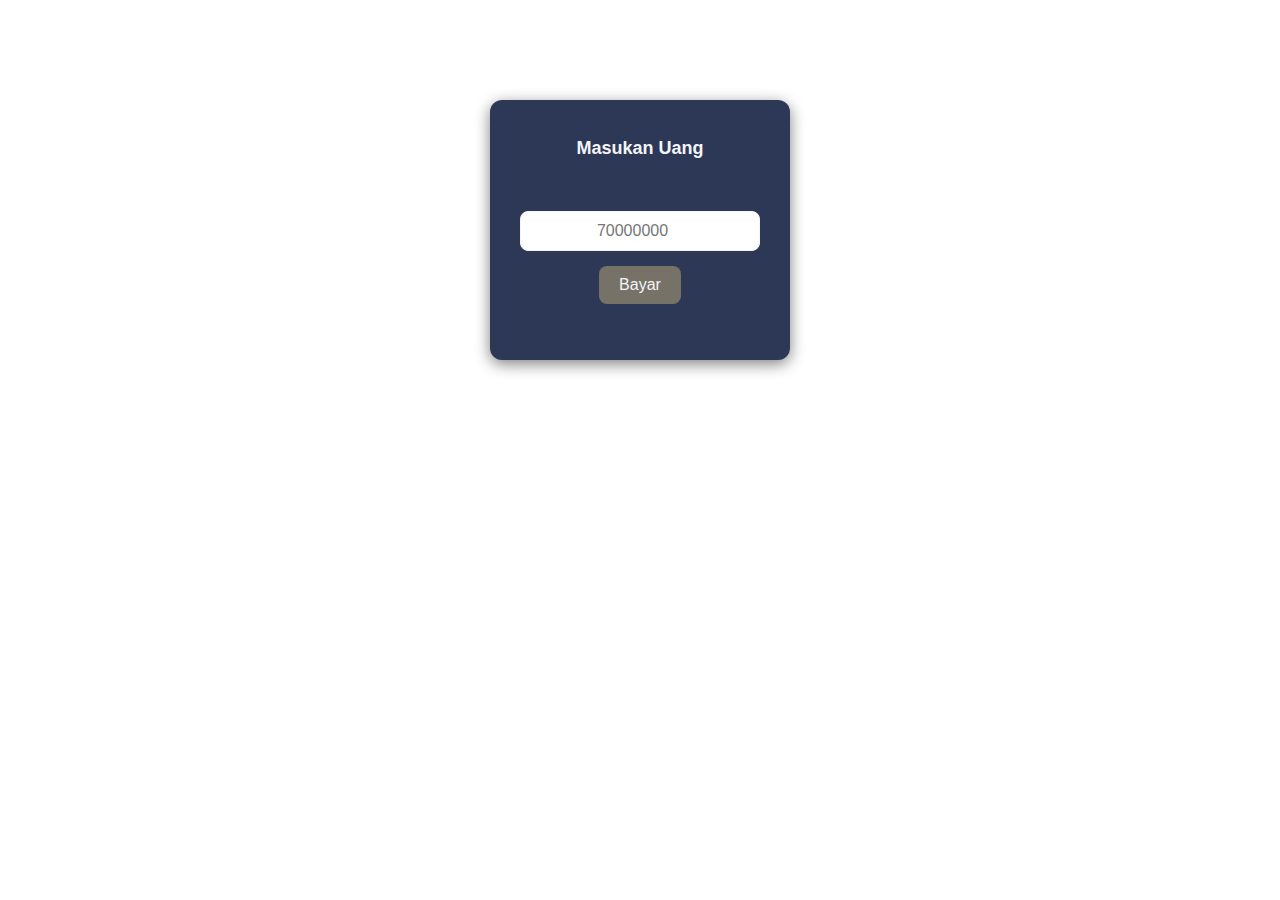
<file: transaction.html>
<!DOCTYPE html>
<html lang="en">
<head>
    <meta charset="UTF-8">
    <meta name="viewport" content="width=device-width, initial-scale=1.0">
    <title>Document</title>

    <link rel="stylesheet" href="style/styles.css">
</head>
<body>

    <div class="final">
        <h3 class="judul">Masukan Uang</h3>
        <h3 id="total"></h3>
        <input type="number" id="uang" placeholder="70000000">
        <button id="bayar-fix">Bayar</button>

        <h3 id="keterangan"></h3>
    </div>

    <script src="script/payment.js"></script>
    
</body>
</html>
</file>
<file: style/styles.css>
:root {
    --main: #2C3855;
    --main-dark: #435681;
    --text-color-dark: #333333;
    --text-color-light: #767268;
    --extra-color-light: #F3F4F6;
    --white: #FFFFFF;

}

* {
    box-sizing: border-box;
    scroll-behavior: smooth;
}

body {
    padding: 0;
    margin: 0;
    font-family: "Poppins", sans-serif;
}

.header {
    max-width: 1200px;
    display: flex;
    justify-content: space-between;
    align-items: center;

    margin: auto;
    padding: 3rem 1rem;

    z-index: 99999;
    top: 0;
    left: 0;
    right: 0;
    position: sticky;
}


.header .logo h1 {
    color: var(--main);
}

.header .navbar ul {
    display: flex;
    gap: 2rem;
}

.header .navbar ul li {
    list-style-type: none;
}

.header .navbar ul li a{
    font-size: 1.2rem;
    color: var(--main);
    font-weight: 500;
    text-decoration: none;
}

.header .navbar ul li a:hover {
    color: var(--main-dark);
    transition: 0.2s ease-in-out;
}

.header .navbar ul li a::after {
    content: '';
    display: block;
    padding-bottom: 0.2rem;
    border-bottom: 0.1rem solid var(--main-dark);
    transform: scaleX(0);
}

.header .navbar ul li a:hover::after {
    transform: scaleX(0.5);
    transition: 0.3s ease-in-out;
}


.header .login a {
    font-size: 1.2rem;
    text-decoration: none;
    color: var(--white);
    font-weight: 500;
    padding: 0.6rem;
    background-color: var(--main);
    border-radius: 10px;
}


#menu {
    display: none;
}

.home {
    max-width: 1200px;
    margin: auto;
    padding: 3rem 1rem;
    height: 500px;
    border-radius: 15px;

    background: url('/img/bg-1.jpg');
    background-size: cover;
    object-fit: cover;
    object-position: center;
    overflow: hidden;

    box-shadow: 1px 4px 6px grey;
}

.home .hero{
    padding: 2rem;
    color: var(--extra-color-light);
}

.home .hero h1 {
    font-size: 2rem;
    letter-spacing: 0.3rem;
}

.home .hero h2 {
    letter-spacing: 0.3rem;
}
.home .hero .text {
    color: var(--main-dark);
}

/* Booking */

.booking {
    max-width: 1200px;
    max-width: 1200px;
    margin: auto;
    padding: 3rem 1rem;
}

.booking .judul-booking{
    text-align: center;
}

.booking .judul-booking h1 {
    color: var(--main);
}

.booking .card {
    text-align: center;
    display: flex;
    justify-content: space-between;
    align-items: center;
    gap: 1.5rem;
    flex-wrap: wrap;
}

.booking .card .card-detail {
    height: 420px;
    width:350px;
    overflow: hidden;

    text-align: center;
    border-radius: 15px;
    box-shadow: 1px 4px 6px grey;
}

.booking .card .card-detail:hover {
    transform: scale(1.05);
}

.booking .card .card-detail > a {
    padding: 0.6rem;
    text-decoration: none;
    color: var(--extra-color-light);
    background-color: var(--main);
    border-radius: 15px;
    font-size: 1rem;
    font-weight: 600;
}

.booking .card .card-detail > a:hover {
    color: var(--main);
    background-color: var(--text-color-light);
    transition: 0.2s ease-in-out;
}

.booking .card .card-detail .deskripsi {
    padding: 2rem;
    display: flex;
    justify-content: space-between;
}

.booking .card .card-detail .deskripsi h3 {
    color: var(--main-dark);
    font-size: 1rem;
}

.booking .card .card-detail img {
    width: 100%;
    object-fit: cover;
    object-position: center;
}


.booking .lihat {
    margin-top: 3rem;
}
.booking .lihat > a{
    text-decoration: none;
    padding: 1rem;
    color: var(--extra-color-light);
    background-color: var(--main);
    border-radius: 999px;
}

/* Services */

.services {
    max-width: 1200px;
    display: flex;
    justify-content: space-between;
    /* align-items: center; */

    margin: auto;
    margin-bottom: 2rem;
    padding: 3rem 1rem;

    box-shadow: 1px 3px 5px var(--text-color-light);
    border-radius: 25px;
}

.services .main-services h2 {
    font-size: 2.5rem;
    color: var(--main);
}


.services .main-services ul li {
    display: block;
    list-style-type: none;
    margin: 1.2rem;
    font-size: 2rem;
    color: var(--main);
}



.services .services-img img {
    width: 600px;
    border-radius: 50px 20px 80px 10px;
}

/* Contact */

.footer {
    /* max-width: 1200px; */
    bottom: 0;
    display: flex;
    justify-content: space-between;
    align-items: center;

    padding: 3rem 10rem;
    margin: auto;
    background-color: var(--main);
}

.footer .copy {
    color: var(--extra-color-light);
    font-weight: 500;
    font-size: 1.5rem;
}


.footer .sosmed ul {
    gap: 1rem;
    display: flex;
    justify-content: space-between;
    align-items: center;
}

.footer .sosmed ul li {
    list-style-type: none;
}

.footer .sosmed ul li a {
    text-decoration: none;
    color: var(--extra-color-light);
    font-size: 2rem;
}


/* Room Detail */

.room {
    width: 100%;
    padding: 3rem 1rem;
    display: flex;
    align-items: center;
    gap: 2rem;

    
}

.room.active {
    filter: blur(20px);
    pointer-events: none;
    user-select: none;
}

.room .detail-img img {
    width: 250px;
}

.room .detail-img{
    cursor: pointer;
    box-shadow: 8px 8px 8px grey;
    flex: 4;
    display: grid;
    grid-template-columns: repeat(3, 1fr);
}

.room .room-detail {
    background-color: var(--extra-color-light);
    padding: 1.5rem;
    flex: 7;
    text-align: center;
    box-shadow: 8px 8px 8px grey;
}

.room .room-detail h1,
.room .room-detail p {
    color: var(--main);
}

.room .room-detail .bintang {
    color: yellow;
    font-size: 2rem;
}

.room .room-detail iframe {
    width: 90%;
    margin-bottom: 2rem;
}

.room .room-detail a {
    padding: 0.5rem;
    text-decoration: none;
    margin-top: 1rem;
    font-size: 1.5rem;
    color: var(--white);
    font-weight: 600;
    background-color: var(--main);
    border-radius: 15px;
}

.room .room-detail a:hover {
    color: var(--main);
    background-color: var(--white);
    transition: .4s ease-in-out;
}

#popup img{
    width: 100%;
}
#popup {
    position: fixed;
    top: 60%;
    left: 50%;
    transform: translate(-50%, -50%);
    width: 600px;
    padding: 50px;
    box-shadow: 0 5px 30px rgba(0,0,0,.30);
    background: var(--white);
    visibility: hidden;
    opacity: 0;
    transition: 0.5s ease-in-out;
}

#popup.active{
    visibility: visible;
    opacity: 1;
    transition: 0.2s ease-in-out;
}

/* Payment */


.payment {
    display: flex;
    justify-content: space-between;
    align-items: flex-start;
    gap: 20px;
    max-width: 900px;
    margin: 50px auto;
    background: var(--main);
    box-shadow: 0 4px 6px grey;
    border-radius: 15px;
    overflow: hidden;
}

.left {
    flex: 1;
    padding: 20px;
    border-right: 1px solid var(--text-color-light);
}

.hotel-img img {
    width: 100%;
    height: auto;
    border-radius: 10px;
    margin-bottom: 20px;
    box-shadow: 0 4px 6px 0 4px 6px grey;
}

.left h2 {
    font-size: 24px;
    font-weight: bold;
    color: var(--white);
    margin-top: 10px;
    text-align: center;
}

.right {
    flex: 1;
    padding: 20px;
}

form {
    display: flex;
    flex-direction: column;
    gap: 15px;
}

label {
    font-size: 16px;
    color: var(--extra-color-light);
    margin-bottom: 5px;
}

input[type="text"],
input[type="email"],
input[type="number"] {
    width: 100%;
    padding: 10px;
    font-size: 14px;
    border: 1px solid #ddd;
    border-radius: 5px;
    outline: none;
    transition: border-color 0.3s;
}

input[type="text"]:focus,
input[type="email"]:focus,
input[type="number"]:focus {
    border-color: var(--extra-color-light);
}

h2#total-Harga {
    font-size: 20px;
    font-weight: bold;
    color: var(--extra-color-light);
    text-align: center;
    margin-top: 20px;
}

button#bayar {
    padding: 12px 20px;
    font-size: 16px;
    font-weight: bold;
    color: #fff;
    background-color: var(--main-dark);
    border: none;
    border-radius: 5px;
    cursor: pointer;
    transition: background-color 0.3s;
}

button#bayar:hover {
    background-color: var(--text-color-light);
}


/* Transaksi */


.final {
    display: flex;
    flex-direction: column;
    justify-content: center;
    align-items: center;
    margin: 100px auto; 
    background: var(--main);
    padding: 20px 30px;
    border-radius: 12px;
    box-shadow: 0 4px 15px grey;
    text-align: center;
    width: 300px;
}

.judul {
    font-size: 18px;
    margin-bottom: 15px;
    color: var(--extra-color-light);
}

input[type="number"] {
    width: 100%;
    padding: 10px;
    margin-bottom: 15px;
    border: 1px solid var(--extra-color-light);
    border-radius: 8px;
    font-size: 16px;
    text-align: center;
}

button {
    background: var(--text-color-light);
    border: none;
    border-radius: 8px;
    padding: 10px 20px;
    font-size: 16px;
    color: var(--extra-color-light);
    cursor: pointer;
    transition: background 0.3s ease;
}

button > a {
    text-decoration: none;
    color: var(--extra-color-light);
    font-weight: 600;
}

button:hover {
    background: var(--text-color-dark);
}

#keterangan {
    margin-top: 20px;
    font-size: 16px;
    font-weight: bold;
    text-transform: uppercase;
}


/* Responsive Design */
@media (max-width: 768px) {
    .payment {
        flex-direction: column;
        gap: 0;
    }

    .left, .right {
        border: none;
    }

    .right {
        padding-top: 0;
    }
}



/* Media Queries */

/* Laptop */
/* @media (max-width: 1366px) {
    html {
        font-size: 75%;
    }
} */

/* Tabler */

@media (max-width: 768px) {
    html {
        font-size: 65%;
    }

    body {
        padding: 3rem 1rem;
    }


    #menu {
        display: inline-block;
    }

    .header .navbar {
        position: absolute;
        top: 100%;
        right: -100%;
        background-color: var(--main);
        width: 30rem;
        height: 100vh;

        transition: 0.3s ease-in-out;
    }

    .header .navbar.active {
        right: 0;
    }

    .header .navbar ul {
        flex-direction: column;
    }

    .header .navbar ul li a{ 
        color: var(--extra-color-light);
        display: block;
        margin: 0.5rem;
        padding: 0.2rem;
        font-size: 1.4rem;
    }

    .header .navbar ul li a::after {
        transform-origin: 0 0;
    }

    .header .navbar ul li a:hover::after {
        transform: scaleX(0.3);
    }

    .home {
        height: 90%;
    }

    .booking .card{
        flex-wrap: wrap;
        flex-direction: column;
    }


    .services {
        flex-direction: column-reverse;
        justify-content: center;
        align-items: center;
    }

    .services .services-img img {
        width: 400px;
    }

    .services .main-services ul li {
        display: inline;
    }

    .footer {
        text-align: center;
        flex-direction: column;
    }

    .room {
        flex-direction: column;
    }

    .room .detail-img img{
        width: 200px;
    }

    .room .detail-img {
        display: grid;
        grid-template-columns: repeat(3, 1fr);
    }
}


/* HandPhone */

@media (max-width: 450px) {
    html {
        font-size: 55%;
    }

    body {
        padding: 2rem 1rem;
    }

    .home {
        height: 70%;
    }

    .booking .card{
        flex-direction: column;
    }

    .booking .card .card-detail {
        width: 300px;
        height: 300px;
    }

    .booking .card .card-detail .deskripsi {
        gap: 0.5rem;
    }

    .services {
        flex-direction: column-reverse;
        justify-content: center;
        align-items: center;
    }

    .services .services-img img {
        width: 300px;
    }

    .services .main-services ul li {
        display: inline;
    }

    .footer {
        flex-direction: column;
    }

    .room .detail-img img{
        width: 130px;
    }

    .room .detail-img {
        display: grid;
        grid-template-columns: repeat(3, 1fr);
    }

}
</file>
